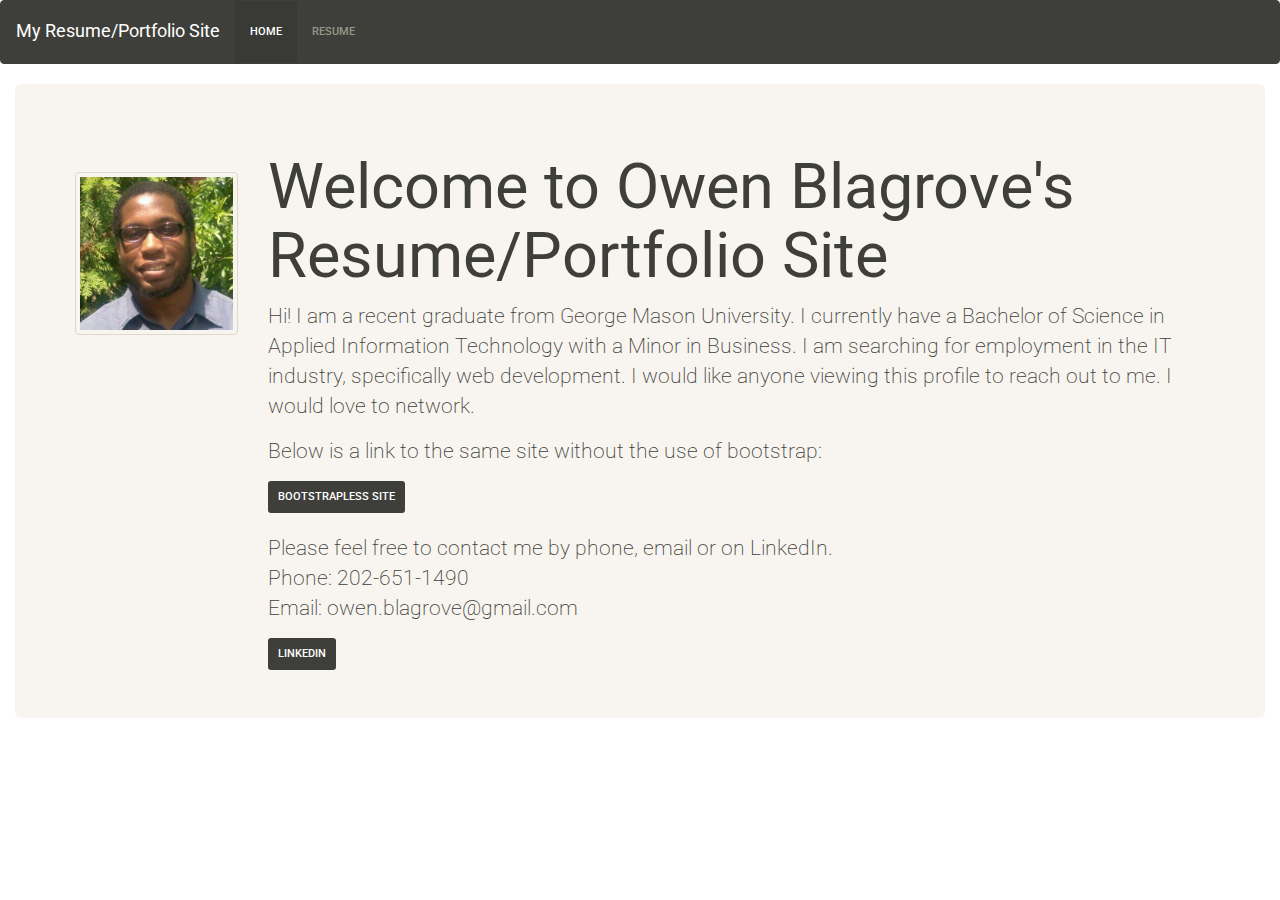
<file: index.html>
﻿<!DOCTYPE html>
<html lang="en">

	<head>
		<meta content="text/html; charset=utf-8" http-equiv="Content-Type">
		<title>Home Page</title>
		<link href="bootstrap.min.css" rel="stylesheet" type="text/css">
		<script src="https://ajax.googleapis.com/ajax/libs/jquery/1.12.4/jquery.min.js"></script>
		<script src="http://maxcdn.bootstrapcdn.com/bootstrap/3.3.7/js/bootstrap.min.js"></script>

	</head>

	<body>
		<nav class="navbar navbar-default">
		  <div class="container-fluid">
			<div class="navbar-header">
			  <button type="button" class="navbar-toggle" data-toggle="collapse" data-target="#navibar">
				<span class="sr-only">Toggle navigation</span>
				<span class="icon-bar"></span>
				<span class="icon-bar"></span>
				<span class="icon-bar"></span>
			  </button>
			  <a class="navbar-brand" href="index.html">My Resume/Portfolio Site</a>
			</div>
		 
			<div class="collapse navbar-collapse" id="navibar">
			  <ul class="nav navbar-nav">
			  <li class="active"><a href="index.html">Home</a></li>
			  <li><a href="resume.html">Resume</a></li>
			  </ul>
			</div>
		 </div>
		</nav>
		<div class="container-fluid">
			<div class="jumbotron">
				
				<div class="row">
					<div class="col-sm-2">
					<br/>
					<br/>
						<img class="img-thumbnail" src="assets/pic.jpg" alt="self_portraits" width="250" height="250">
					</div>
					<div class="col-sm-10">
						<h1>Welcome to Owen Blagrove's Resume/Portfolio Site</h1>
						<p>Hi! I am a recent graduate from George Mason University.
						I currently have a Bachelor of Science in Applied Information Technology with a Minor in Business.
						I am searching for employment in the IT industry, specifically web development.
						I would like anyone viewing this profile to reach out to me. I would love to network.
						</p>
						<p>Below is a link to the same site without the use of bootstrap:</p>
						<a href="bootstrapless/index.html" class="btn btn-default btn-sm">Bootstrapless Site</a>
						<br/>
						<br/>
						<p> Please feel free to contact me by phone, email or on LinkedIn.
						<br/>
						Phone: 202-651-1490
						<br/>
						Email: owen.blagrove@gmail.com
						</p>
						<a href="https://www.linkedin.com/in/blagroveowen" class="btn btn-default btn-sm">LinkedIn</a>
					</div>
				</div>
			</div>
			
		</div>



	</body>

</html>
</file>
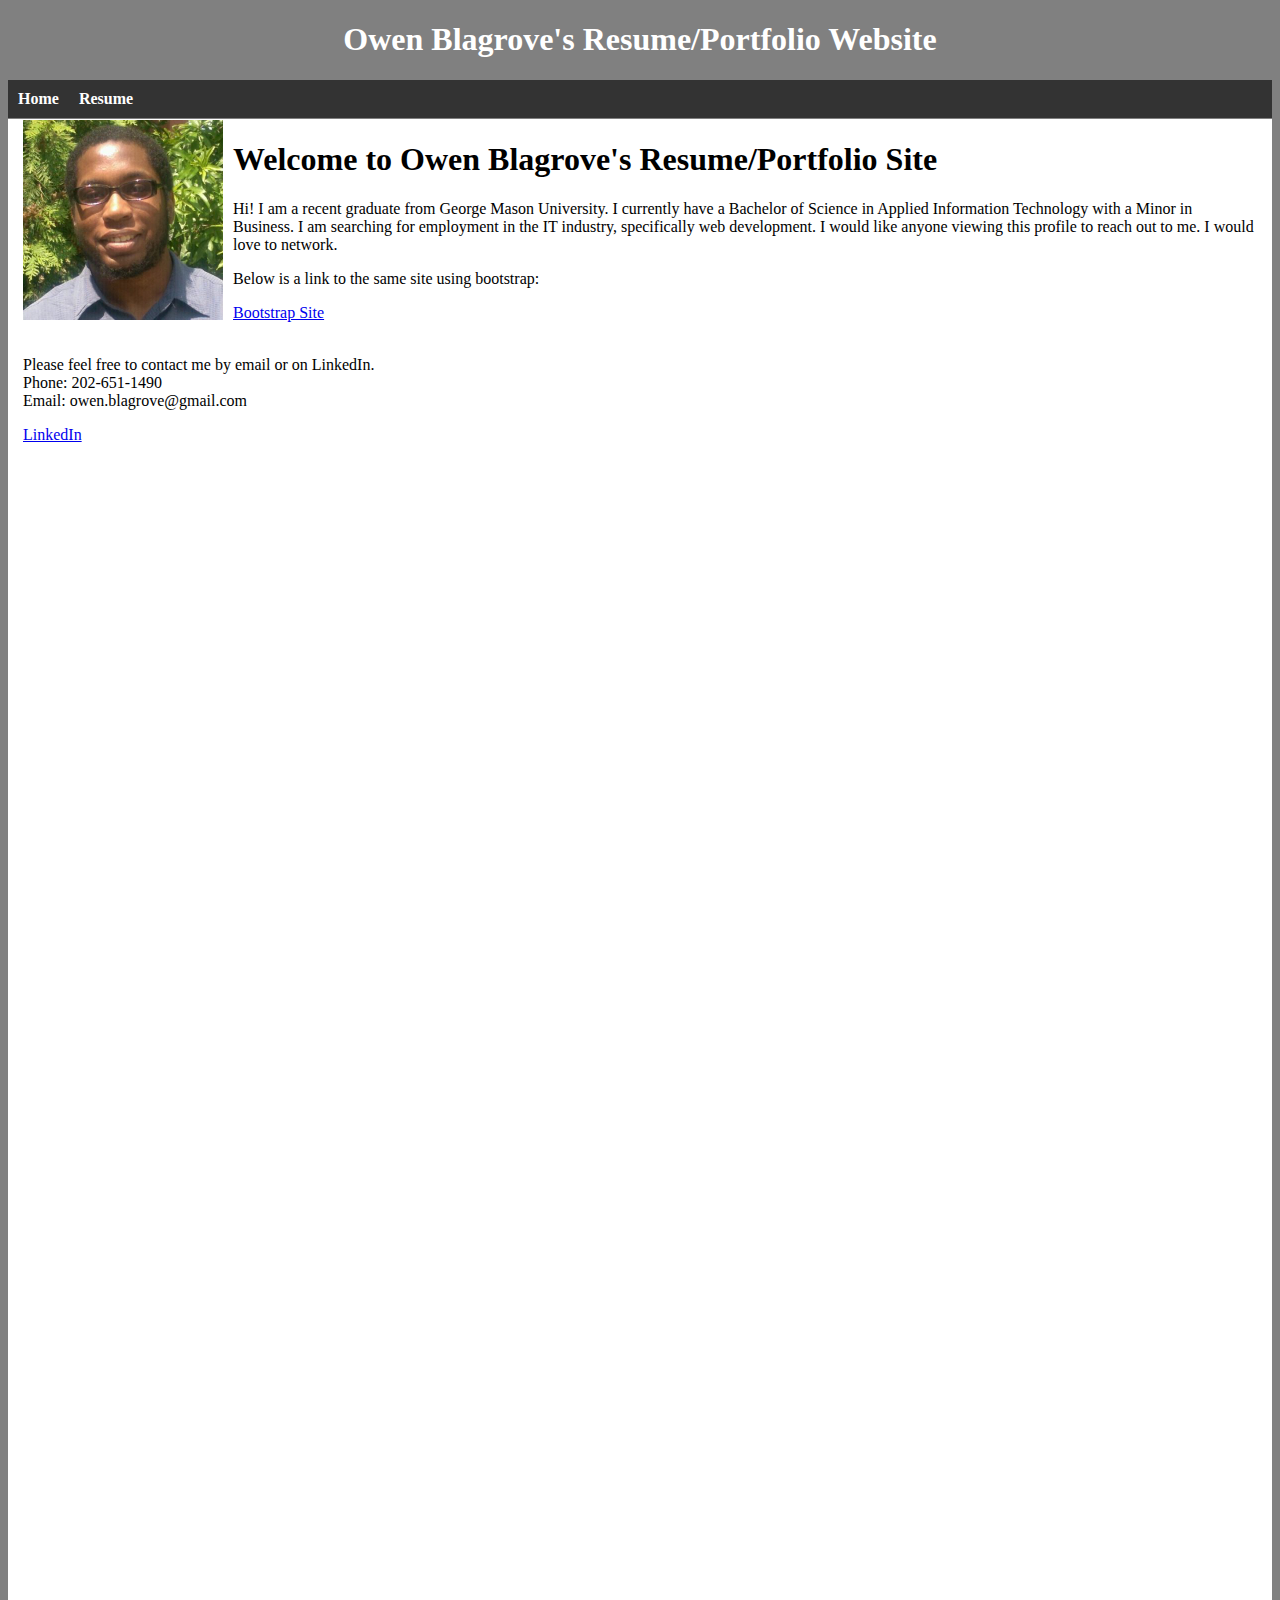
<file: bootstrapless/index.html>
<!DOCTYPE html>
<html lang="en">
	<head>
		<meta charset="UTF-8">
		<title>Home Page</title>
		<link href="style.css" rel="stylesheet" type="text/css">
	</head>
	<body>
		<div id="heading">
			<h1>Owen Blagrove's Resume/Portfolio Website</h1>
		</div>
		<div id="nav">
			<ul>
				<li><a href="index.html">Home</a></li>
				<li><a href="resume.html">Resume</a></li>
			</ul>
		</div>
		<div id="content">
			<img src="../assets/pic.jpg" alt="self_portraits" id="selfpic">
			<h1>Welcome to Owen Blagrove's Resume/Portfolio Site</h1>
			<p>Hi! I am a recent graduate from George Mason University.
			I currently have a Bachelor of Science in Applied Information Technology with a Minor in Business.
			I am searching for employment in the IT industry, specifically web development.
			I would like anyone viewing this profile to reach out to me. I would love to network.
			</p>
			<p>Below is a link to the same site using bootstrap:</p>
			<a href="../index.html">Bootstrap Site</a>
			<br/>
			<br/>
			<p> Please feel free to contact me by email or on LinkedIn.
			<br/>
			Phone: 202-651-1490
			<br/>
			Email: owen.blagrove@gmail.com
			</p>
			<a href="https://www.linkedin.com/in/blagroveowen">LinkedIn</a>
		</div>
	</body>
</html>
</file>
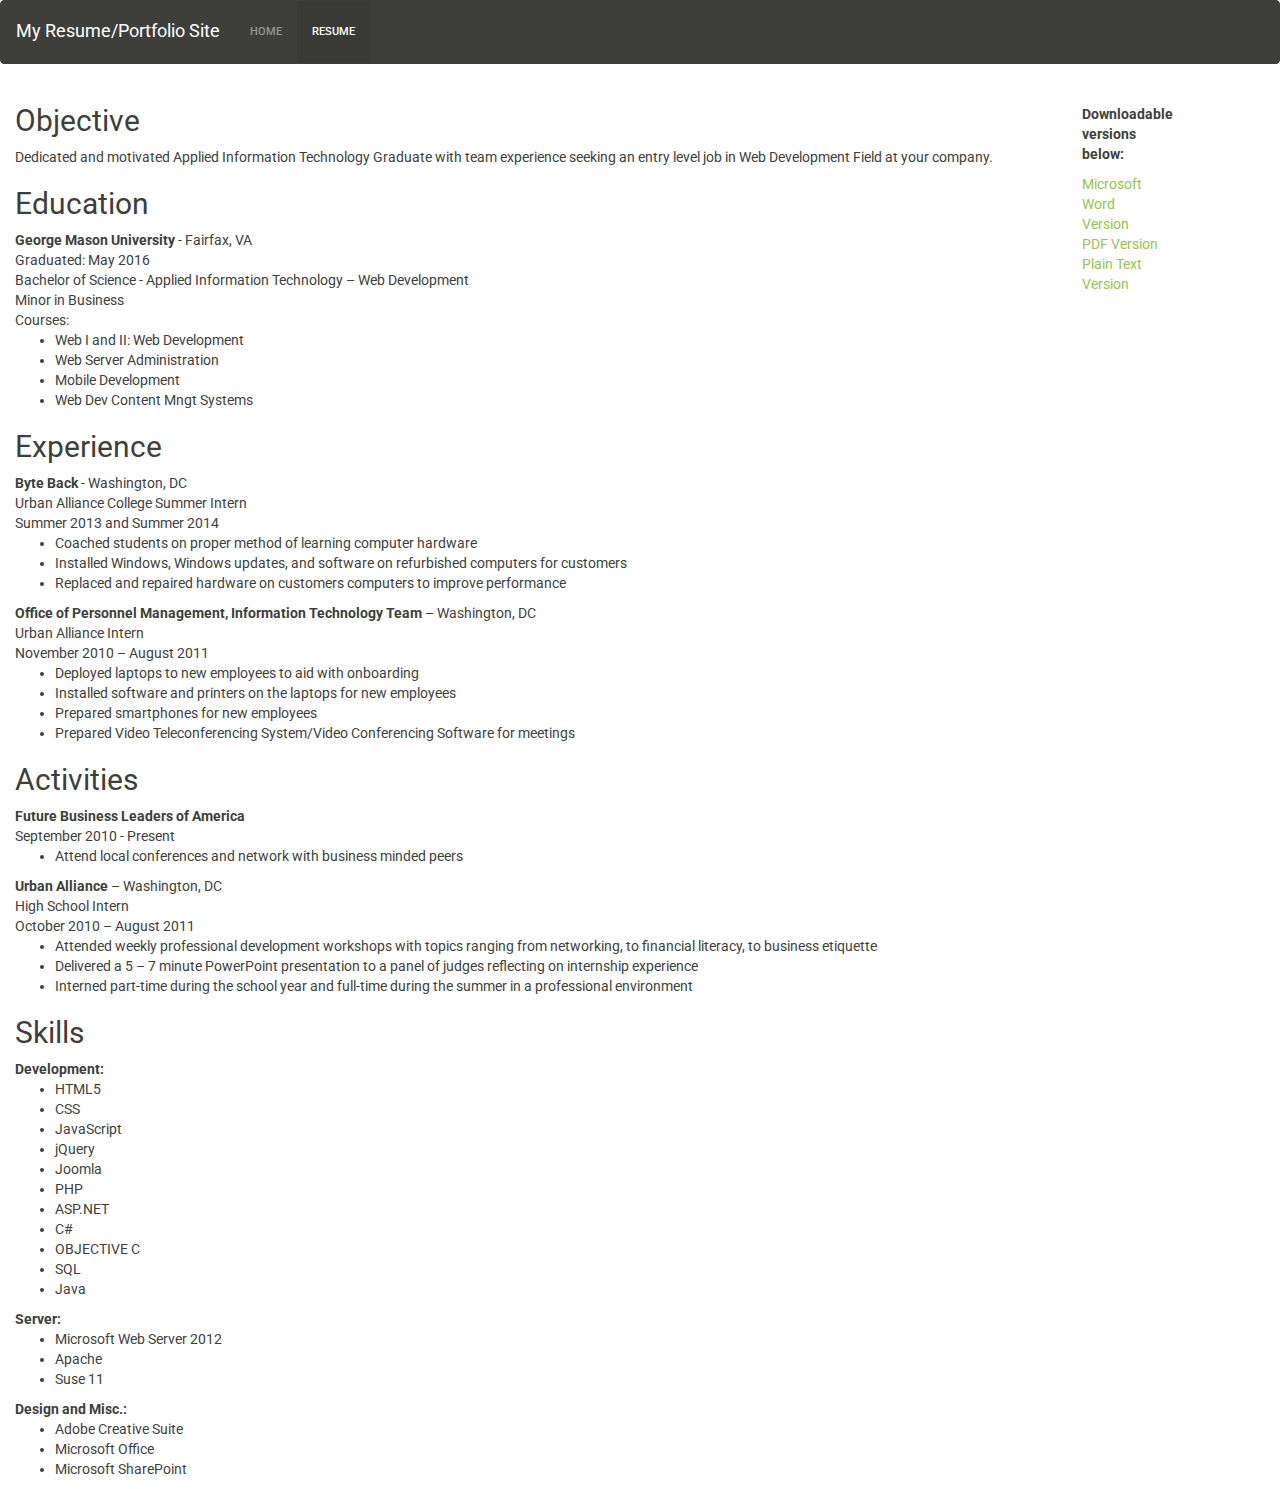
<file: resume.html>
﻿<!DOCTYPE html>
<html lang="en">

	<head>
		<meta content="text/html; charset=utf-8" http-equiv="Content-Type">
		<title>Resume</title>
		<link href="bootstrap.min.css" rel="stylesheet" type="text/css">
		<script src="https://ajax.googleapis.com/ajax/libs/jquery/1.12.4/jquery.min.js"></script>
		<script src="http://maxcdn.bootstrapcdn.com/bootstrap/3.3.7/js/bootstrap.min.js"></script>
	</head>

	<body>
		<nav class="navbar navbar-default">
		  <div class="container-fluid">
			<div class="navbar-header">
			  <button type="button" class="navbar-toggle" data-toggle="collapse" data-target="#navibar">
				<span class="sr-only">Toggle navigation</span>
				<span class="icon-bar"></span>
				<span class="icon-bar"></span>
				<span class="icon-bar"></span>
			  </button>
			  <a class="navbar-brand" href="index.html">My Resume/Portfolio Site</a>
			</div>
		 
			<div class="collapse navbar-collapse" id="navibar">
			  <ul class="nav navbar-nav">
			  <li><a href="index.html">Home</a></li>
			  <li class="active"><a href="resume.html">Resume</a></li>
			  </ul>
			</div>
		 </div>
		</nav>
		<div class="container-fluid">
			<div class="row">
				<div class="col-sm-10">
					<h2>Objective</h2>
					Dedicated and motivated Applied Information Technology Graduate with team experience seeking an entry level job in Web Development Field at your company. 
					<h2>Education</h2>
					<span class="bold">George Mason University</span> - Fairfax, VA<br/>
					Graduated: May 2016<br/>
					Bachelor of Science - Applied Information Technology – Web Development<br/>
					Minor in Business<br/>
					Courses:<br/>
					<ul>
						<li>Web I and II: Web Development</li>
						<li>Web Server Administration</li>
						<li>Mobile Development</li>
						<li>Web Dev Content Mngt Systems</li>
					</ul>
					<h2>Experience</h2>
					<span class="bold">Byte Back</span>  - Washington, DC<br/>
					Urban Alliance College Summer Intern<br/>   	   	              			 
					Summer 2013 and Summer 2014<br/>
					<ul>
						<li>Coached students on proper method of learning computer hardware</li>
						<li>Installed Windows, Windows updates, and software on refurbished computers for customers</li>
						<li>Replaced and repaired hardware on customers computers to improve performance</li>
					</ul>
					<span class="bold">Office of Personnel Management, Information Technology Team</span>  – Washington, DC<br/>
					Urban Alliance Intern<br/>				
					November 2010 – August 2011<br/>
					<ul>
						<li>Deployed laptops to new employees to aid with onboarding</li>
						<li>Installed software and printers on the laptops for new employees</li>
						<li>Prepared smartphones for new employees</li>
						<li>Prepared Video Teleconferencing System/Video Conferencing Software for meetings</li>
					</ul>
					<h2>Activities</h2>
					<span class="bold">Future Business Leaders of America</span> <br/>
					September 2010 - Present<br/>
					<ul>
						<li>Attend local conferences and network with business minded peers</li>
					</ul>
					<span class="bold">Urban Alliance</span>  – Washington, DC<br/>
					High School Intern<br/>	                            
					October 2010 – August 2011<br/>
					<ul>
						<li>Attended weekly professional development workshops with topics ranging from networking, to financial literacy, to business etiquette</li>
						<li>Delivered a 5 – 7 minute PowerPoint presentation to a panel of judges reflecting on internship experience</li>
						<li>Interned part-time during the school year and full-time during the summer in a professional environment</li>
					
					</ul>
					
					<h2>Skills</h2>
					<span class="bold">Development:</span> <br/>
					<ul>
						<li>HTML5</li>
						<li>CSS</li>
						<li>JavaScript</li>
						<li>jQuery</li>
						<li>Joomla</li>
						<li>PHP</li>
						<li>ASP.NET</li>
						<li>C#</li>
						<li>OBJECTIVE C</li>
						<li>SQL</li>
						<li>Java</li>
					</ul>
					<span class="bold">Server:</span> <br/>
					<ul>
						<li>Microsoft Web Server 2012</li>
						<li>Apache</li>
						<li>Suse 11</li>
					</ul>
					<span class="bold">Design and Misc.:</span> <br/> 
					<ul>
						<li>Adobe Creative Suite</li>
						<li>Microsoft Office</li>
						<li>Microsoft SharePoint</li>
					</ul>
				</div>
				<br/>
				<div class="col-sm-1">
					<p class="bold">Downloadable versions below:</p>
					<a href="assets/Owen_Blagrove_Updated_Resume_v6.docx" download>Microsoft Word Version</a><br/>
					<a href="assets/Owen_Blagrove_Updated_Resume_v6.pdf" download>PDF Version</a><br/>
					<a href="assets/Owen_Blagrove_Updated_Resume_v6.txt" download>Plain Text Version</a>
				</div>
			</div>
		</div>

	</body>
</html>
</file>
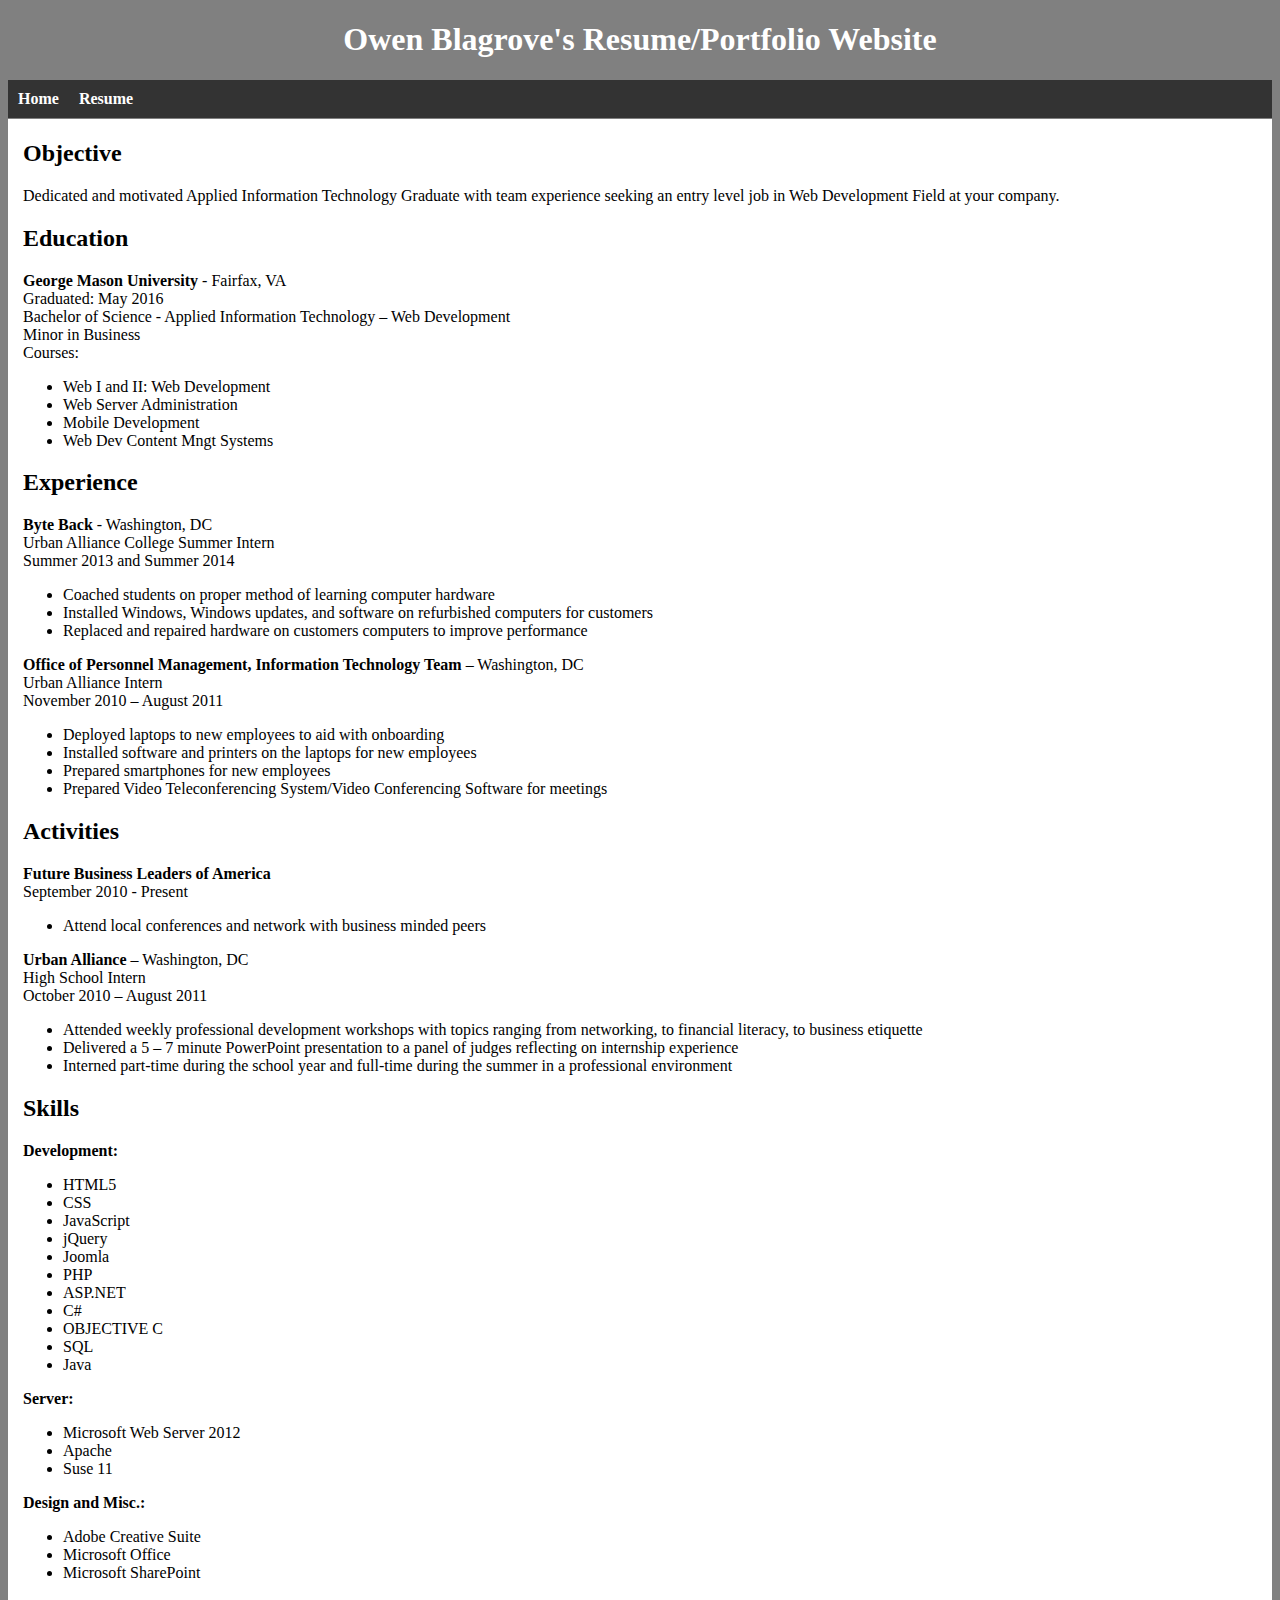
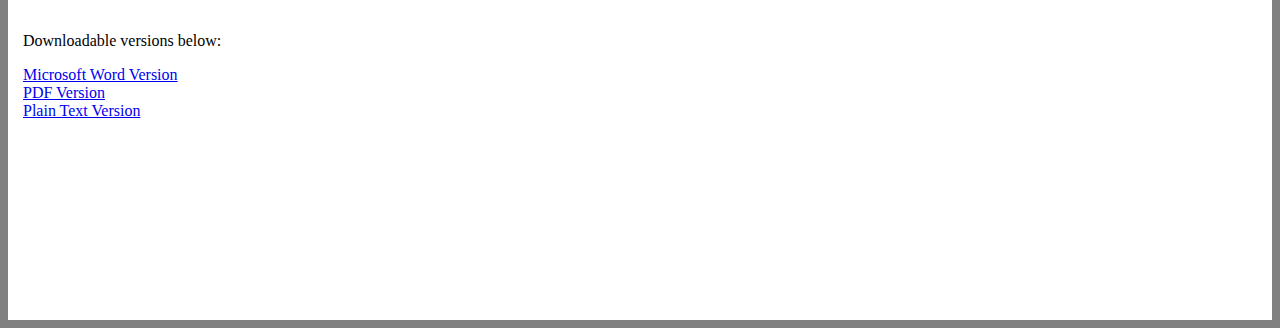
<file: bootstrapless/resume.html>
<!DOCTYPE html>
<html lang="en">
	<head>
		<meta charset="UTF-8">
		<title>My Resume</title>
		<link href="style.css" rel="stylesheet" type="text/css">
		</head>
	<body>
		<div id="heading">
			<h1>Owen Blagrove's Resume/Portfolio Website</h1>
		</div>
		<div id="nav">
			<ul>
				<li><a href="index.html">Home</a></li>
				<li><a href="resume.html">Resume</a></li>
			</ul>
		</div>
		<div id="content">
			<div>
				<h2>Objective</h2>
				Dedicated and motivated Applied Information Technology Graduate with team experience seeking an entry level job in Web Development Field at your company. 
				<h2>Education</h2>
				<span class="bold">George Mason University</span> - Fairfax, VA<br/>
				Graduated: May 2016<br/>
				Bachelor of Science - Applied Information Technology – Web Development<br/>
				Minor in Business<br/>
				Courses:<br/>
				<ul>
					<li>Web I and II: Web Development</li>
					<li>Web Server Administration</li>
					<li>Mobile Development</li>
					<li>Web Dev Content Mngt Systems</li>
				</ul>
				<h2>Experience</h2>
				<span class="bold">Byte Back</span>  - Washington, DC<br/>
				Urban Alliance College Summer Intern<br/>   	   	              			 
				Summer 2013 and Summer 2014<br/>
				<ul>
					<li>Coached students on proper method of learning computer hardware</li>
					<li>Installed Windows, Windows updates, and software on refurbished computers for customers</li>
					<li>Replaced and repaired hardware on customers computers to improve performance</li>
				</ul>
				<span class="bold">Office of Personnel Management, Information Technology Team</span>  – Washington, DC<br/>
				Urban Alliance Intern<br/>				
				November 2010 – August 2011<br/>
				<ul>
					<li>Deployed laptops to new employees to aid with onboarding</li>
					<li>Installed software and printers on the laptops for new employees</li>
					<li>Prepared smartphones for new employees</li>
					<li>Prepared Video Teleconferencing System/Video Conferencing Software for meetings</li>
				</ul>
				<h2>Activities</h2>
				<span class="bold">Future Business Leaders of America</span> <br/>
				September 2010 - Present<br/>
				<ul>
					<li>Attend local conferences and network with business minded peers</li>
				</ul>
				<span class="bold">Urban Alliance</span>  – Washington, DC<br/>
				High School Intern<br/>	                            
				October 2010 – August 2011<br/>
				<ul>
					<li>Attended weekly professional development workshops with topics ranging from networking, to financial literacy, to business etiquette</li>
					<li>Delivered a 5 – 7 minute PowerPoint presentation to a panel of judges reflecting on internship experience</li>
					<li>Interned part-time during the school year and full-time during the summer in a professional environment</li>
				
				</ul>
				<h2>Skills</h2>
				<span class="bold">Development:</span> <br/>
				<ul>
					<li>HTML5</li>
					<li>CSS</li>
					<li>JavaScript</li>
					<li>jQuery</li>
					<li>Joomla</li>
					<li>PHP</li>
					<li>ASP.NET</li>
					<li>C#</li>
					<li>OBJECTIVE C</li>
					<li>SQL</li>
					<li>Java</li>
				</ul>
				<span class="bold">Server:</span> <br/>
				<ul>
					<li>Microsoft Web Server 2012</li>
					<li>Apache</li>
					<li>Suse 11</li>
				</ul>
				<span class="bold">Design and Misc.:</span> <br/> 
				<ul>
					<li>Adobe Creative Suite</li>
					<li>Microsoft Office</li>
					<li>Microsoft SharePoint</li>
				</ul>
			</div>
			<br/>
			<div>
				<p>Downloadable versions below:</p>
				<a href="../assets/Owen_Blagrove_Updated_Resume_v6.docx" download>Microsoft Word Version</a><br/>
				<a href="../assets/Owen_Blagrove_Updated_Resume_v6.pdf" download>PDF Version</a><br/>
				<a href="../assets/Owen_Blagrove_Updated_Resume_v6.txt" download>Plain Text Version</a>
			</div>
		</div>
	</body>
</html>
</file>
<file: bootstrapless/style.css>
body{
	background-color: #808080;
}
#heading{
	text-align:center;
	color: white;
	margin: 0;
    padding: 0;
}
#nav {
	margin: 0;
    padding: 0;
	
}
#nav ul{
	list-style-type: none;
	padding: 0;
	background-color: #333;
	overflow: hidden;
}
#nav li{
	float: left;
}
#nav li a{
	display: block;
	color: white;
	text-decoration: none;
	text-align: center;
	padding: 10px 10px;
	font-weight: bold;
}
#nav li a:hover {
    background-color: #111;
}
#content{
	background-color: white;
	height: 1800px;
	margin-top: -15px;
	padding-top: 1px;
    padding-left: 15px;
	padding-right: 15px;
}
.bold{
	font-weight: bold;
}
#selfpic{
	width: 200px; 
	height: 200px;
	float: left;
	padding-right: 10px;
}
</file>
